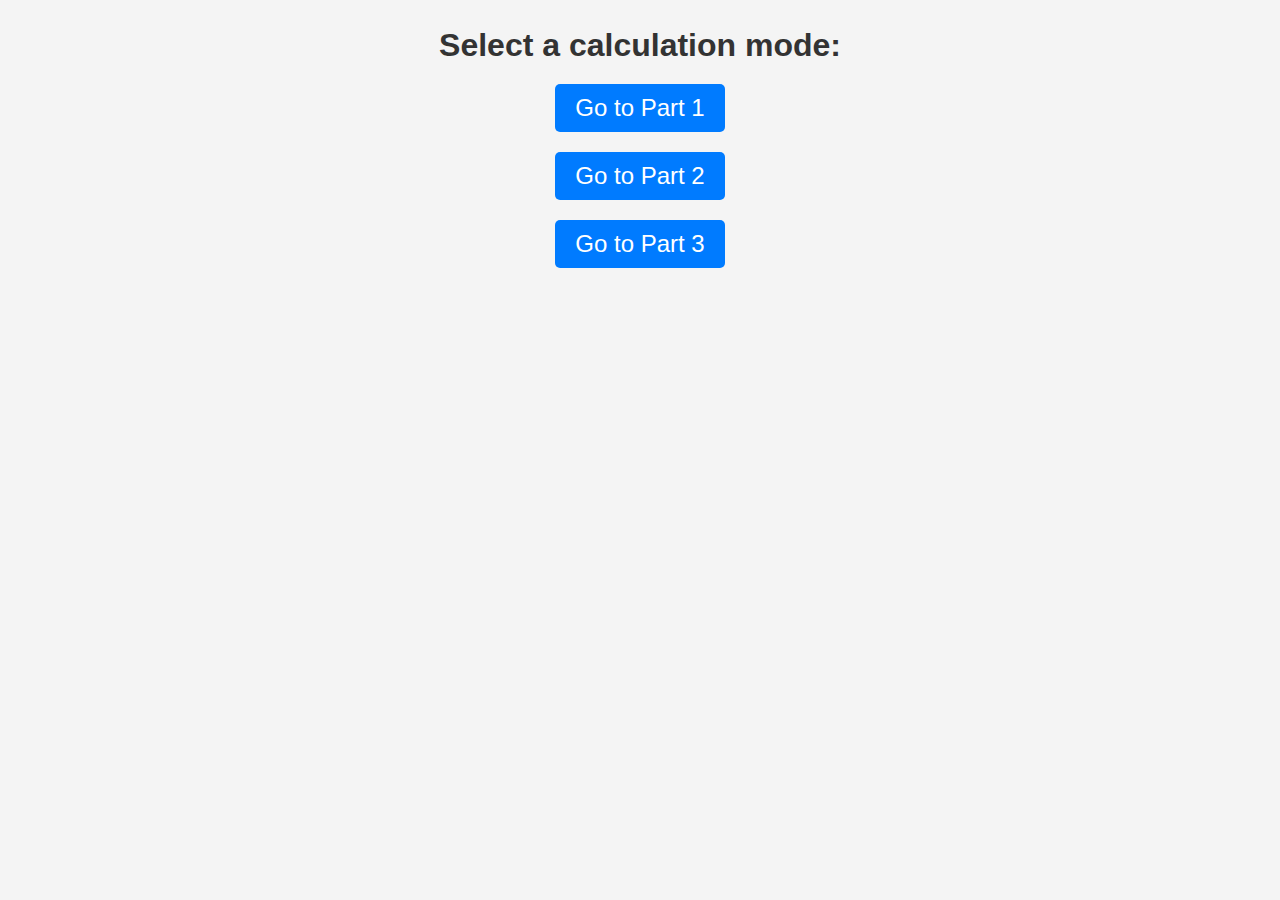
<file: templates/index.html>
<!DOCTYPE html>
<html lang="en">
<head>
  <meta charset="UTF-8">
  <meta name="viewport" content="width=device-width, initial-scale=1.0">
  <title>Web Calculator</title>
  <link rel="stylesheet" href="/static/style.css">
</head>
<body>
<h2>Select a calculation mode:</h2>
<a href="/part1"><button>Go to Part 1</button></a>
<a href="/part2"><button>Go to Part 2</button></a>
<a href="/part3"><button>Go to Part 3</button></a>
</body>
</html>
</file>
<file: static/style.css>
body {
    font-family: Arial, sans-serif;
    display: flex;
    flex-direction: column;
    justify-content: flex-start;
    align-items: center;
    height: auto;
    min-height: 100vh;
    margin: 0;
    background-color: #f4f4f4;
    text-align: center;
}

h2 {
    font-size: 2rem;
    color: #333;
    margin-bottom: 10px;
}

p {
    font-size: 1.2rem;
    color: #555;
    margin-bottom: 20px;
}

a {
    text-decoration: none;
    margin: 10px;
}

button {
    font-size: 1.5rem;
    padding: 10px 20px;
    background-color: #007BFF;
    color: white;
    border: none;
    border-radius: 5px;
    cursor: pointer;
    align-self: center;
}

button:hover {
    background-color: #0056b3;
}

form {
    display: flex;
    flex-direction: column;
    align-items: center;
    gap: 10px;
}
label {
    font-weight: bold;
}
input {
    width: 200px;
    padding: 5px;
    font-size: 16px;
}

input[type="number"] {
    -moz-appearance: textfield;
}

/* Remove spinners for WebKit-based browsers (Chrome, Safari) */
input[type="number"]::-webkit-outer-spin-button,
input[type="number"]::-webkit-inner-spin-button {
    -webkit-appearance: none;
    margin: 0;
}

#results {
    margin-top: 20px;
}

#results ul {
    list-style-type: none;
    padding: 0;
    display: flex;
    flex-direction: column;
    align-items: center;
    justify-content: center;
}

#results li {
    display: flex;
    justify-content: space-between;
    width: 300px;
    padding: 5px 0;
}

#results strong {
    text-align: left;
    flex: 1;
}

#results span {
    text-align: right;
    flex: 1;
}
</file>
